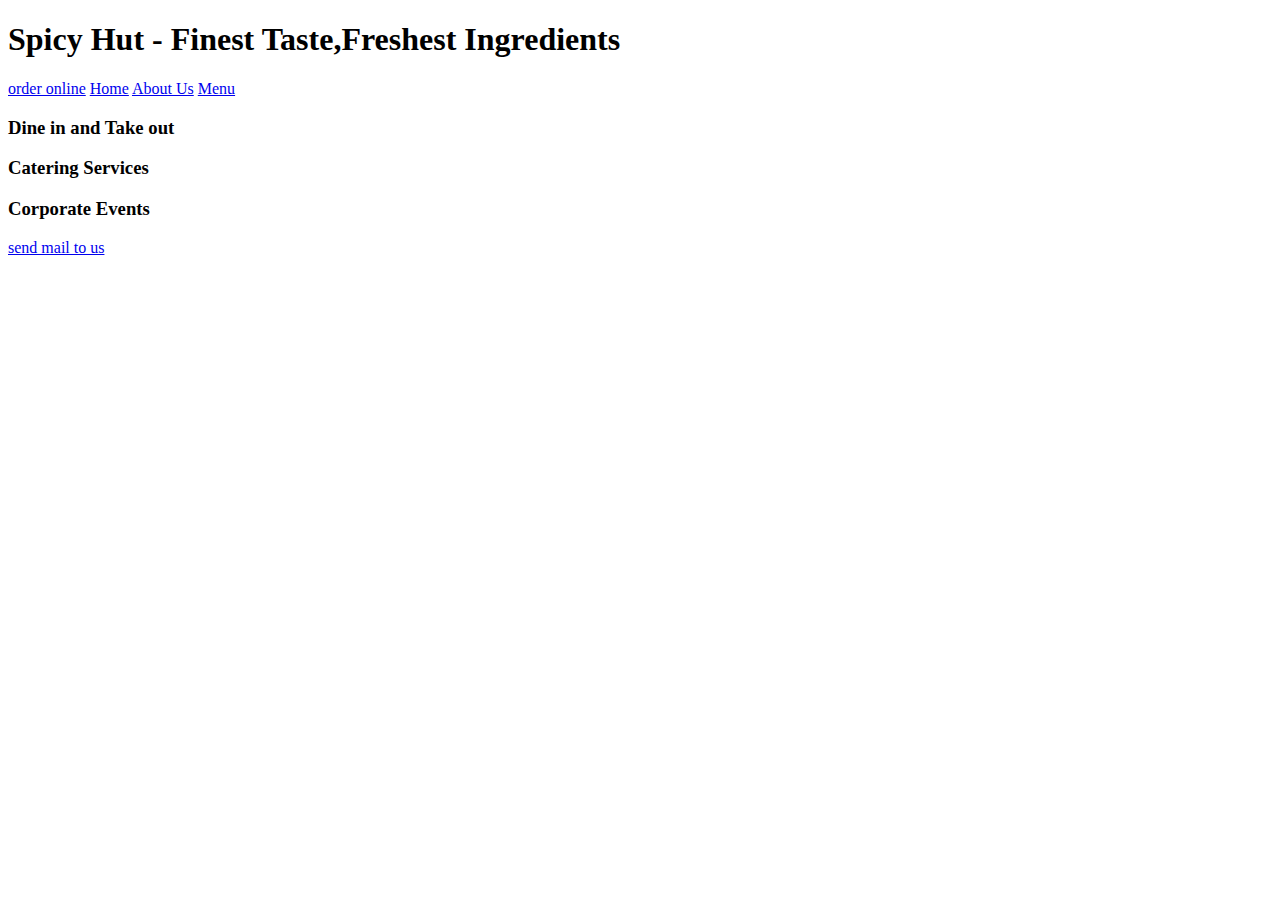
<file: restuarant/index.html>
<!DOCTYPE html>
<html lang="en">
<head>
    <meta charset="UTF-8">
    <meta name="viewport" content="width=device-width, initial-scale=1.0">
    <title>Document</title>
</head>
<body>
    <h1>Spicy Hut - Finest Taste,Freshest Ingredients</h1>
    <a href="https://www.swiggy.com/" target="_blank">order online</a>
    <a href="index.html">Home</a>
    <a href="about.html">About Us</a>
    <a href="menu.html">Menu</a>
    <h3>Dine in and Take out</h3>
    <h3>Catering Services</h3>
    <h3>Corporate Events</h3>
    <a href="mailto:mahesh0352002@gmail.com">send mail to us</a>
    
</body>
</html>
</file>
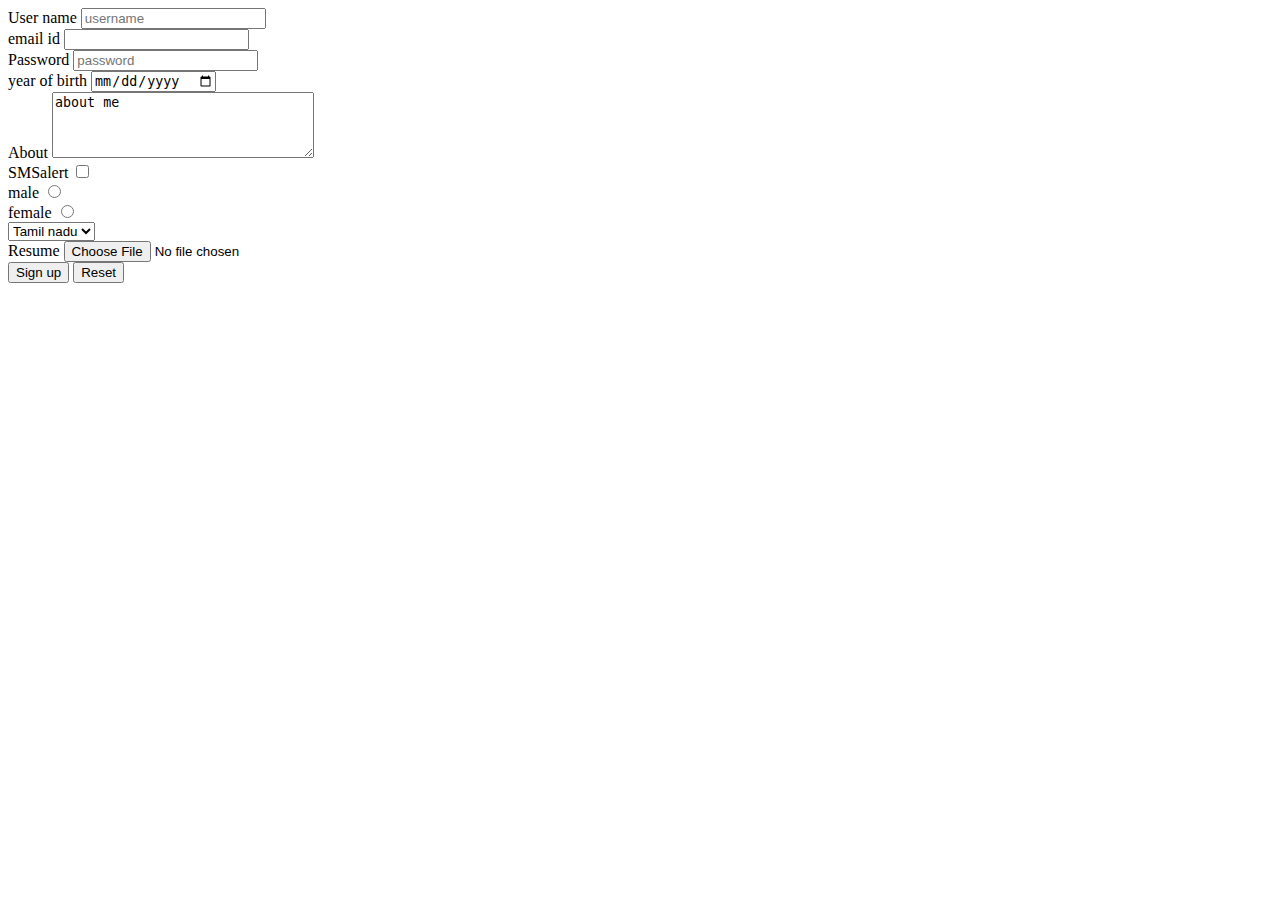
<file: form.html>
<!DOCTYPE html>
<html lang="en">
<head>
    <meta charset="UTF-8">
    <meta name="viewport" content="width=device-width, initial-scale=1.0">
    <title>Document</title>
</head>
<body>
    <form action="formsignup.html" method="GET" enctype="multipart/form-data">
        <div>
            <label for="username">User name</label>
            <input type="text" name="username" id="username" placeholder="username" required>
        </div>
        <div>
            <label for="email">email id</label>
            <input type="email" name="email" id="email">
        </div>

        <div>
            <label>Password</label>
            <input type="password" name="password" placeholder="password" required>
        </div>
        <div>
            <label for="yearofbirth">year of birth</label>
            <input type="date" name="yearofbirth" id="yearofbirth">
        </div>
        <div>
            <label for="about">About</label>
            <textarea name="about" cols="30"rows='4'>about me</textarea>
        </div>
        <div>
            <label for="smsalert">SMSalert</label>
            <input type="checkbox" name="smsalert" id="smsalert">
        </div>
        <div>
            <label for="male">male</label>
            <input type="radio" name="gender" id="male" value="male">
        </div>

        <div>
            <label for="female">female</label>
            <input type="radio" name="gender" id="female" value="female">
        </div>

        <div>
            <select name="state" id="state">
            <option value="tamilnadu">Tamil nadu</option>
            <option value="kerala" label="Kerala"></option>
            </select>
        </div>
        <div>
            <label for="file">Resume</label>
            <input type="file" id="file" name="file">
        </div>

        <button type="submit">Sign up</button>
        <button type="reset">Reset</button>


         

    </form>
</body>
</html>
</file>
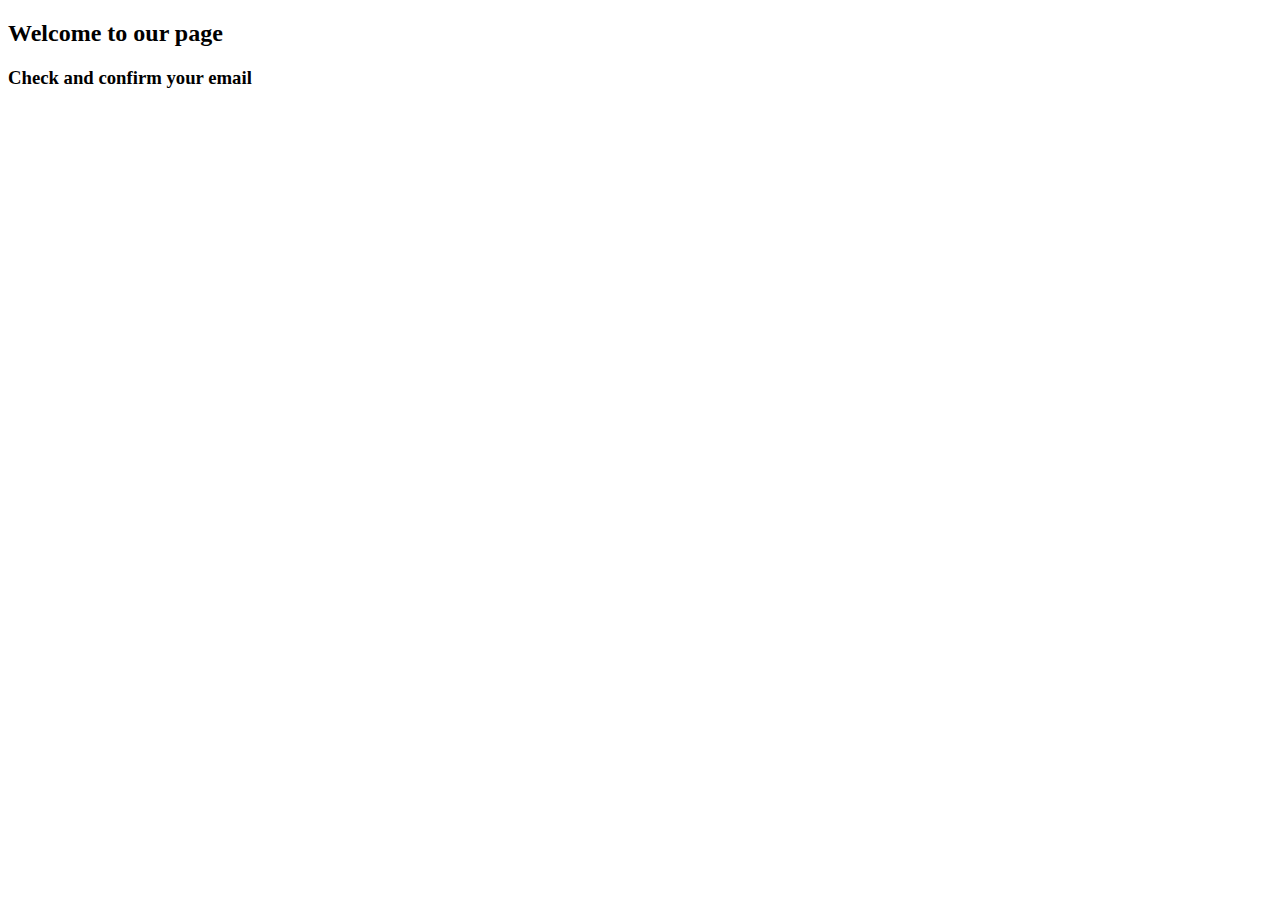
<file: formsignup.html>
<!DOCTYPE html>
<html lang="en">
<head>
    <meta charset="UTF-8">
    <meta name="viewport" content="width=device-width, initial-scale=1.0">
    <title>Document</title>
</head>
<body>
    <h2>Welcome to our page</h2>
    <h3>Check and confirm your email</h3>
</body>
</html>
</file>
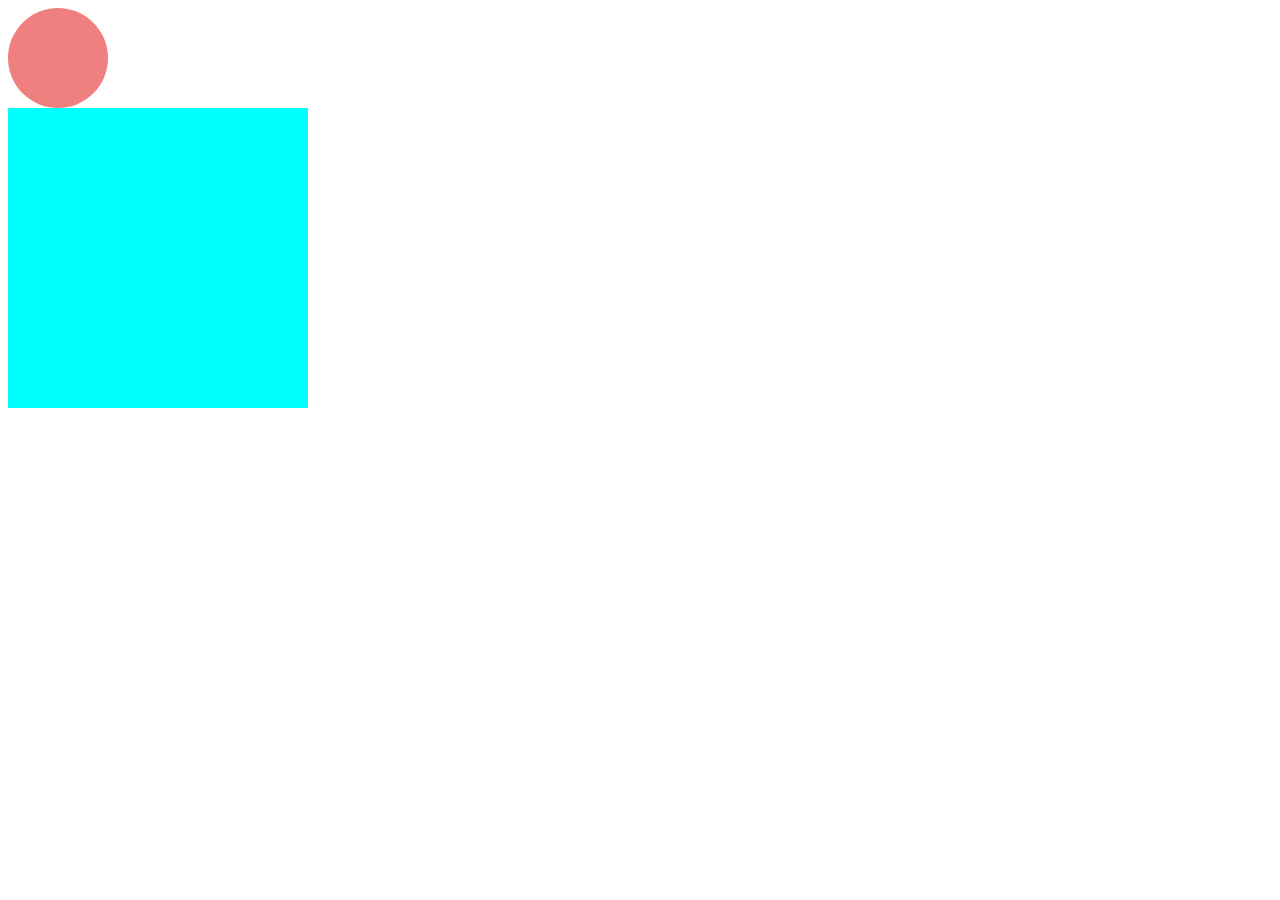
<file: css/animedemo.html>
<!DOCTYPE html>
<html lang="en">
<head>
    <meta charset="UTF-8">
    <meta name="viewport" content="width=device-width, initial-scale=1.0">
    <title>Document</title>
    <link rel="stylesheet" href="anime.css" type="text/css">
</head>
<body>
    <div class="box"></div>
    <div class="square"></div>
    
</body>
</html>
</file>
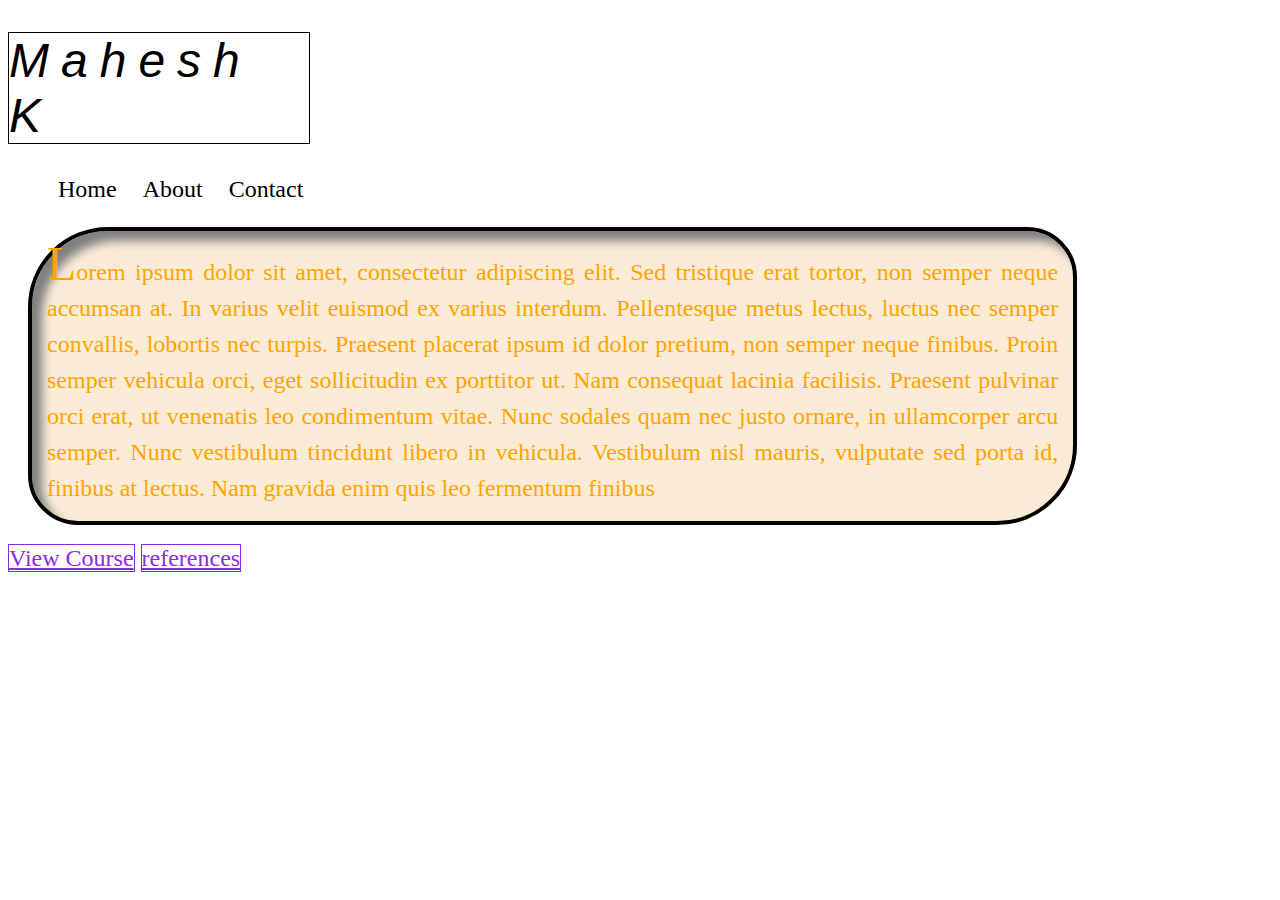
<file: css/cssdemo.html>
<!DOCTYPE html>
<html lang="en">
<head>
    <title>Document</title>
    <link rel="stylesheet" href="styles.css" type="text/css">
</head>
<body>
    <h1>Mahesh k</h1>
    <div>
        <ul>
            <li>Home</li>
            <li>About</li>
            <li class="coming-soon">Services</li>
            <li>Contact</li>

        </ul>
    </div>
    <div>
        <p class="box">Lorem ipsum dolor sit amet, consectetur adipiscing elit. Sed tristique erat tortor, non semper neque accumsan at. In varius velit euismod ex varius interdum. Pellentesque metus lectus, luctus nec semper convallis, lobortis nec turpis. Praesent placerat ipsum id dolor pretium, non semper neque finibus. Proin semper vehicula orci, eget sollicitudin ex porttitor ut. Nam consequat lacinia facilisis. Praesent pulvinar orci erat, ut venenatis leo condimentum vitae. Nunc sodales quam nec justo ornare, in ullamcorper arcu semper. Nunc vestibulum tincidunt libero in vehicula. Vestibulum nisl mauris, vulputate sed porta id, finibus at lectus. Nam gravida enim quis leo fermentum finibus</p>
    </div>
    
   <a href="">View Course</a> 
   <a href="">references</a>
</body>
</html>
</file>
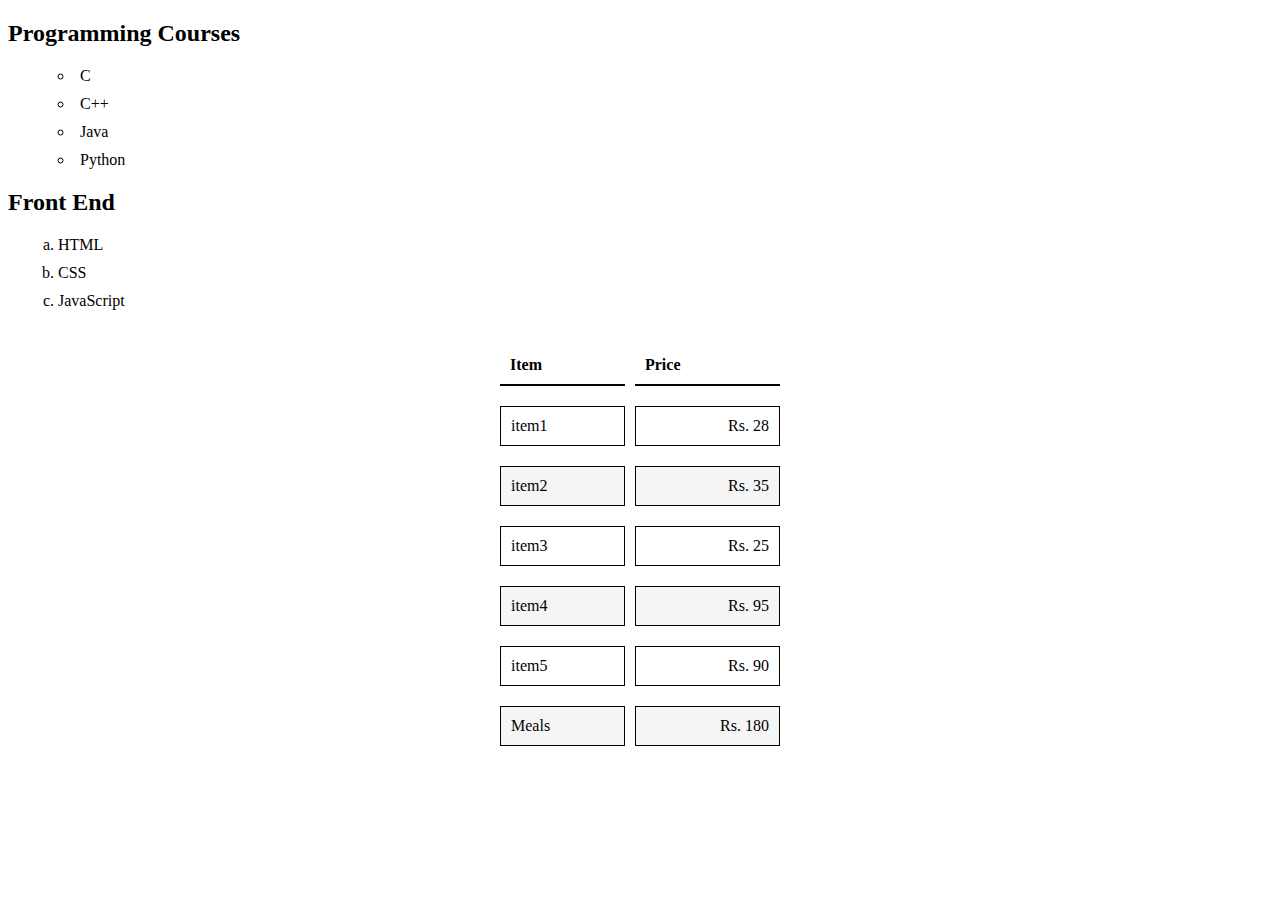
<file: css/cssdemo2.html>
<!DOCTYPE html>
<html lang="en">
<head>
    <meta charset="UTF-8">
    <meta name="viewport" content="width=device-width, initial-scale=1.0">
    <title>Document</title>
    <link rel="stylesheet" href="style2.css"type=text/css>
</head>
<body>
    <h2>Programming Courses</h2>
    <ul>
        <li>C</li>
        <li>C++</li>
        <li>Java</li>
        <li>Python</li>
    </ul>
    
    <h2>Front End</h2>
    <ol>
        <li>HTML</li>
        <li>CSS</li>
        <li>JavaScript</li>
    </ol>
    <table>
        <thead>
            <tr>
                <th>Item</th>
                <th>Price</th>
            </tr>
        </thead>
        <tbody>
            <tr>
                <td>item1</td>
                <td class="amt">Rs. 28</td>
            </tr>
            <tr>
                <td>item2</td>
                <td class="amt">Rs.  35</td>
            </tr>
            <tr>
                <td>item3</td>
                <td class="amt">Rs. 25</td>
            </tr>
            <tr>
                <td>item4</td>
                <td class="amt">Rs. 95</td>
            </tr>
            <tr>
                <td>item5</td>
                <td class="amt">Rs. 90</td>
            </tr>
            <tr>
                <td>Meals</td>
                <td class="amt">Rs. 180</td>
            </tr>
        </tbody>
    </table>


</body>
</html>
</file>
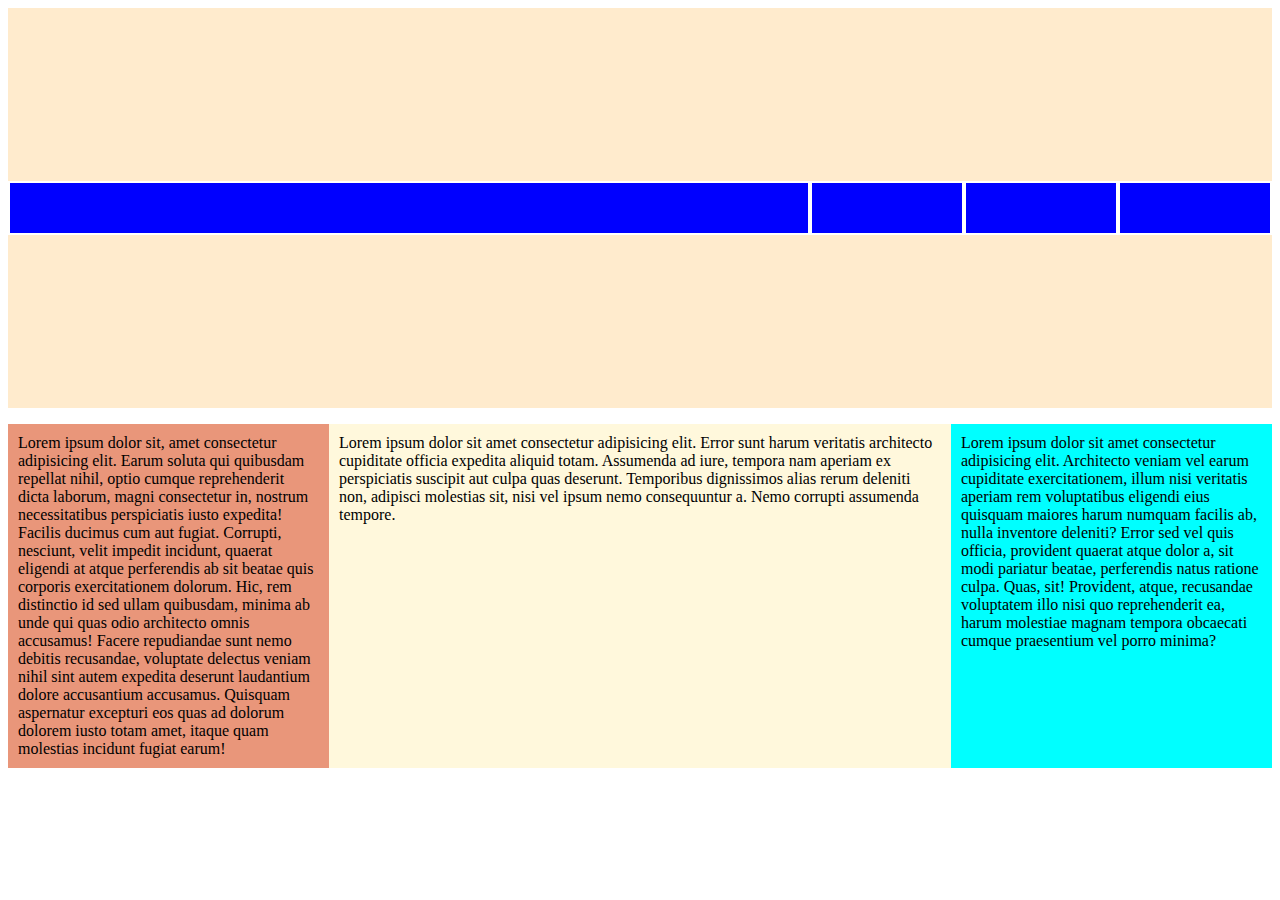
<file: css/flexboxdemo.html>
<!DOCTYPE html>
<html lang="en">
<head>
    <meta charset="UTF-8">
    <meta name="viewport" content="width=device-width, initial-scale=1.0">
    <title>Document</title>
    <link rel="stylesheet" href="flexbox.css" type="text/css">
</head>
<body>
    <div class="outerbox">
        <div class="box box1"></div>
        <div class="box box2"></div>
        <div class="box box3"></div>
        <div class="box box4"></div>
    </div>
<div class="container">
    <p class="para1">Lorem ipsum dolor sit amet consectetur adipisicing elit. Architecto veniam vel earum cupiditate exercitationem, illum nisi veritatis aperiam rem voluptatibus eligendi eius quisquam maiores harum numquam facilis ab, nulla inventore deleniti? Error sed vel quis officia, provident quaerat atque dolor a, sit modi pariatur beatae, perferendis natus ratione culpa. Quas, sit! Provident, atque, recusandae voluptatem illo nisi quo reprehenderit ea, harum molestiae magnam tempora obcaecati cumque praesentium vel porro minima?</p>
    <p class="para2">Lorem ipsum dolor sit, amet consectetur adipisicing elit. Earum soluta qui quibusdam repellat nihil, optio cumque reprehenderit dicta laborum, magni consectetur in, nostrum necessitatibus perspiciatis iusto expedita! Facilis ducimus cum aut fugiat. Corrupti, nesciunt, velit impedit incidunt, quaerat eligendi at atque perferendis ab sit beatae quis corporis exercitationem dolorum. Hic, rem distinctio id sed ullam quibusdam, minima ab unde qui quas odio architecto omnis accusamus! Facere repudiandae sunt nemo debitis recusandae, voluptate delectus veniam nihil sint autem expedita deserunt laudantium dolore accusantium accusamus. Quisquam aspernatur excepturi eos quas ad dolorum dolorem iusto totam amet, itaque quam molestias incidunt fugiat earum!</p>
    <p class="para3">Lorem ipsum dolor sit amet consectetur adipisicing elit. Error sunt harum veritatis architecto cupiditate officia expedita aliquid totam. Assumenda ad iure, tempora nam aperiam ex perspiciatis suscipit aut culpa quas deserunt. Temporibus dignissimos alias rerum deleniti non, adipisci molestias sit, nisi vel ipsum nemo consequuntur a. Nemo corrupti assumenda tempore.</p>
</div>
</body>
</html>
</file>
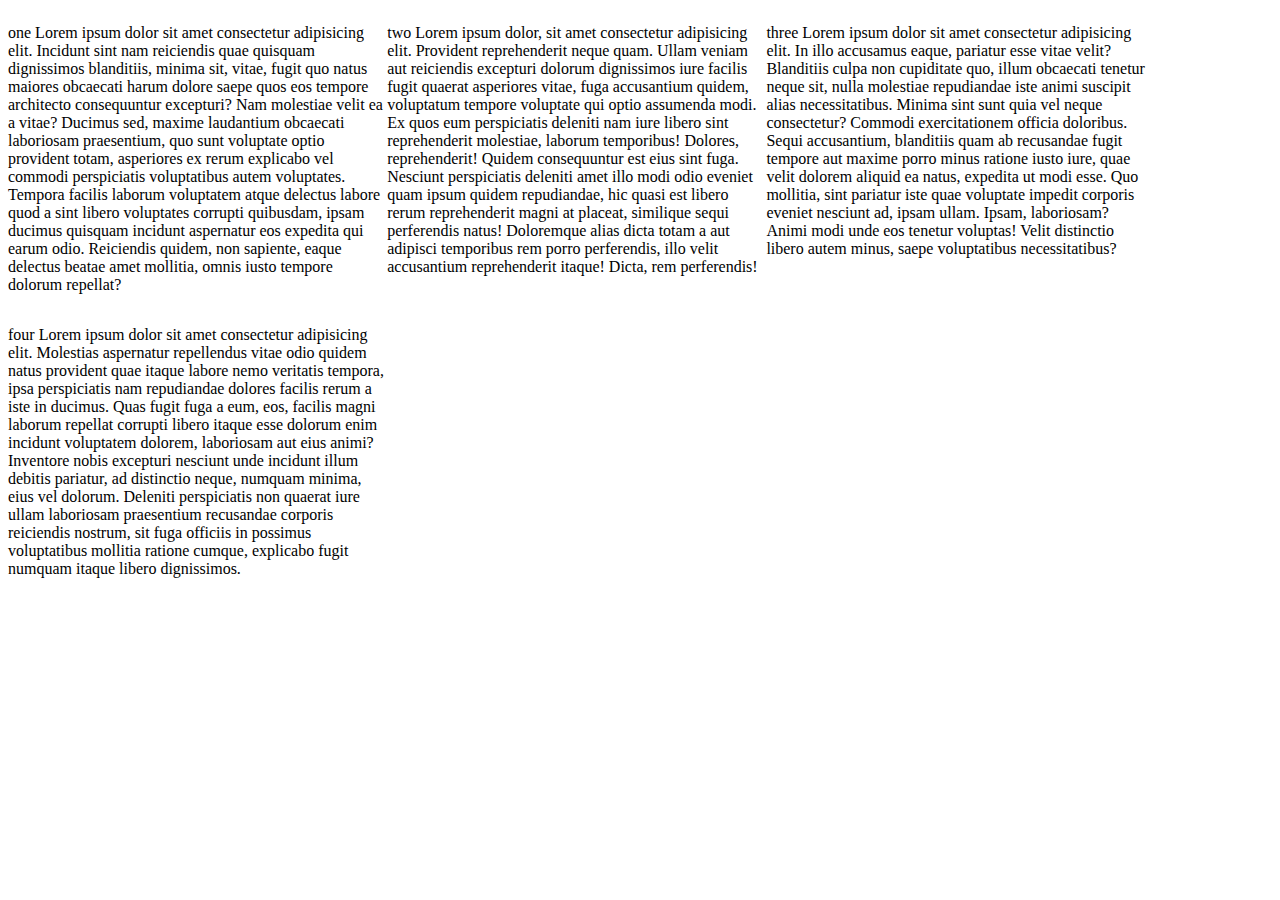
<file: css/floatdemo.html>
<!DOCTYPE html>
<html lang="en">
<head>
    <meta charset="UTF-8">
    <meta name="viewport" content="width=device-width, initial-scale=1.0">
    <title>Document</title>
    <link rel="stylesheet" href="float.css" type="text/css">
</head>
<body>
    <div class="col">
        <p>one Lorem ipsum dolor sit amet consectetur adipisicing elit. Incidunt sint nam reiciendis quae quisquam dignissimos blanditiis, minima sit, vitae, fugit quo natus maiores obcaecati harum dolore saepe quos eos tempore architecto consequuntur excepturi? Nam molestiae velit ea a vitae? Ducimus sed, maxime laudantium obcaecati laboriosam praesentium, quo sunt voluptate optio provident totam, asperiores ex rerum explicabo vel commodi perspiciatis voluptatibus autem voluptates. Tempora facilis laborum voluptatem atque delectus labore quod a sint libero voluptates corrupti quibusdam, ipsam ducimus quisquam incidunt aspernatur eos expedita qui earum odio. Reiciendis quidem, non sapiente, eaque delectus beatae amet mollitia, omnis iusto tempore dolorum repellat?</p>
        <p>two Lorem ipsum dolor, sit amet consectetur adipisicing elit. Provident reprehenderit neque quam. Ullam veniam aut reiciendis excepturi dolorum dignissimos iure facilis fugit quaerat asperiores vitae, fuga accusantium quidem, voluptatum tempore voluptate qui optio assumenda modi. Ex quos eum perspiciatis deleniti nam iure libero sint reprehenderit molestiae, laborum temporibus! Dolores, reprehenderit! Quidem consequuntur est eius sint fuga. Nesciunt perspiciatis deleniti amet illo modi odio eveniet quam ipsum quidem repudiandae, hic quasi est libero rerum reprehenderit magni at placeat, similique sequi perferendis natus! Doloremque alias dicta totam a aut adipisci temporibus rem porro perferendis, illo velit accusantium reprehenderit itaque! Dicta, rem perferendis!</p>
        <p>three Lorem ipsum dolor sit amet consectetur adipisicing elit. In illo accusamus eaque, pariatur esse vitae velit? Blanditiis culpa non cupiditate quo, illum obcaecati tenetur neque sit, nulla molestiae repudiandae iste animi suscipit alias necessitatibus. Minima sint sunt quia vel neque consectetur? Commodi exercitationem officia doloribus. Sequi accusantium, blanditiis quam ab recusandae fugit tempore aut maxime porro minus ratione iusto iure, quae velit dolorem aliquid ea natus, expedita ut modi esse. Quo mollitia, sint pariatur iste quae voluptate impedit corporis eveniet nesciunt ad, ipsam ullam. Ipsam, laboriosam? Animi modi unde eos tenetur voluptas! Velit distinctio libero autem minus, saepe voluptatibus necessitatibus?</p>
        <p>four Lorem ipsum dolor sit amet consectetur adipisicing elit. Molestias aspernatur repellendus vitae odio quidem natus provident quae itaque labore nemo veritatis tempora, ipsa perspiciatis nam repudiandae dolores facilis rerum a iste in ducimus. Quas fugit fuga a eum, eos, facilis magni laborum repellat corrupti libero itaque esse dolorum enim incidunt voluptatem dolorem, laboriosam aut eius animi? Inventore nobis excepturi nesciunt unde incidunt illum debitis pariatur, ad distinctio neque, numquam minima, eius vel dolorum. Deleniti perspiciatis non quaerat iure ullam laboriosam praesentium recusandae corporis reiciendis nostrum, sit fuga officiis in possimus voluptatibus mollitia ratione cumque, explicabo fugit numquam itaque libero dignissimos.</p>
    </div>
</body>
</html>
</file>
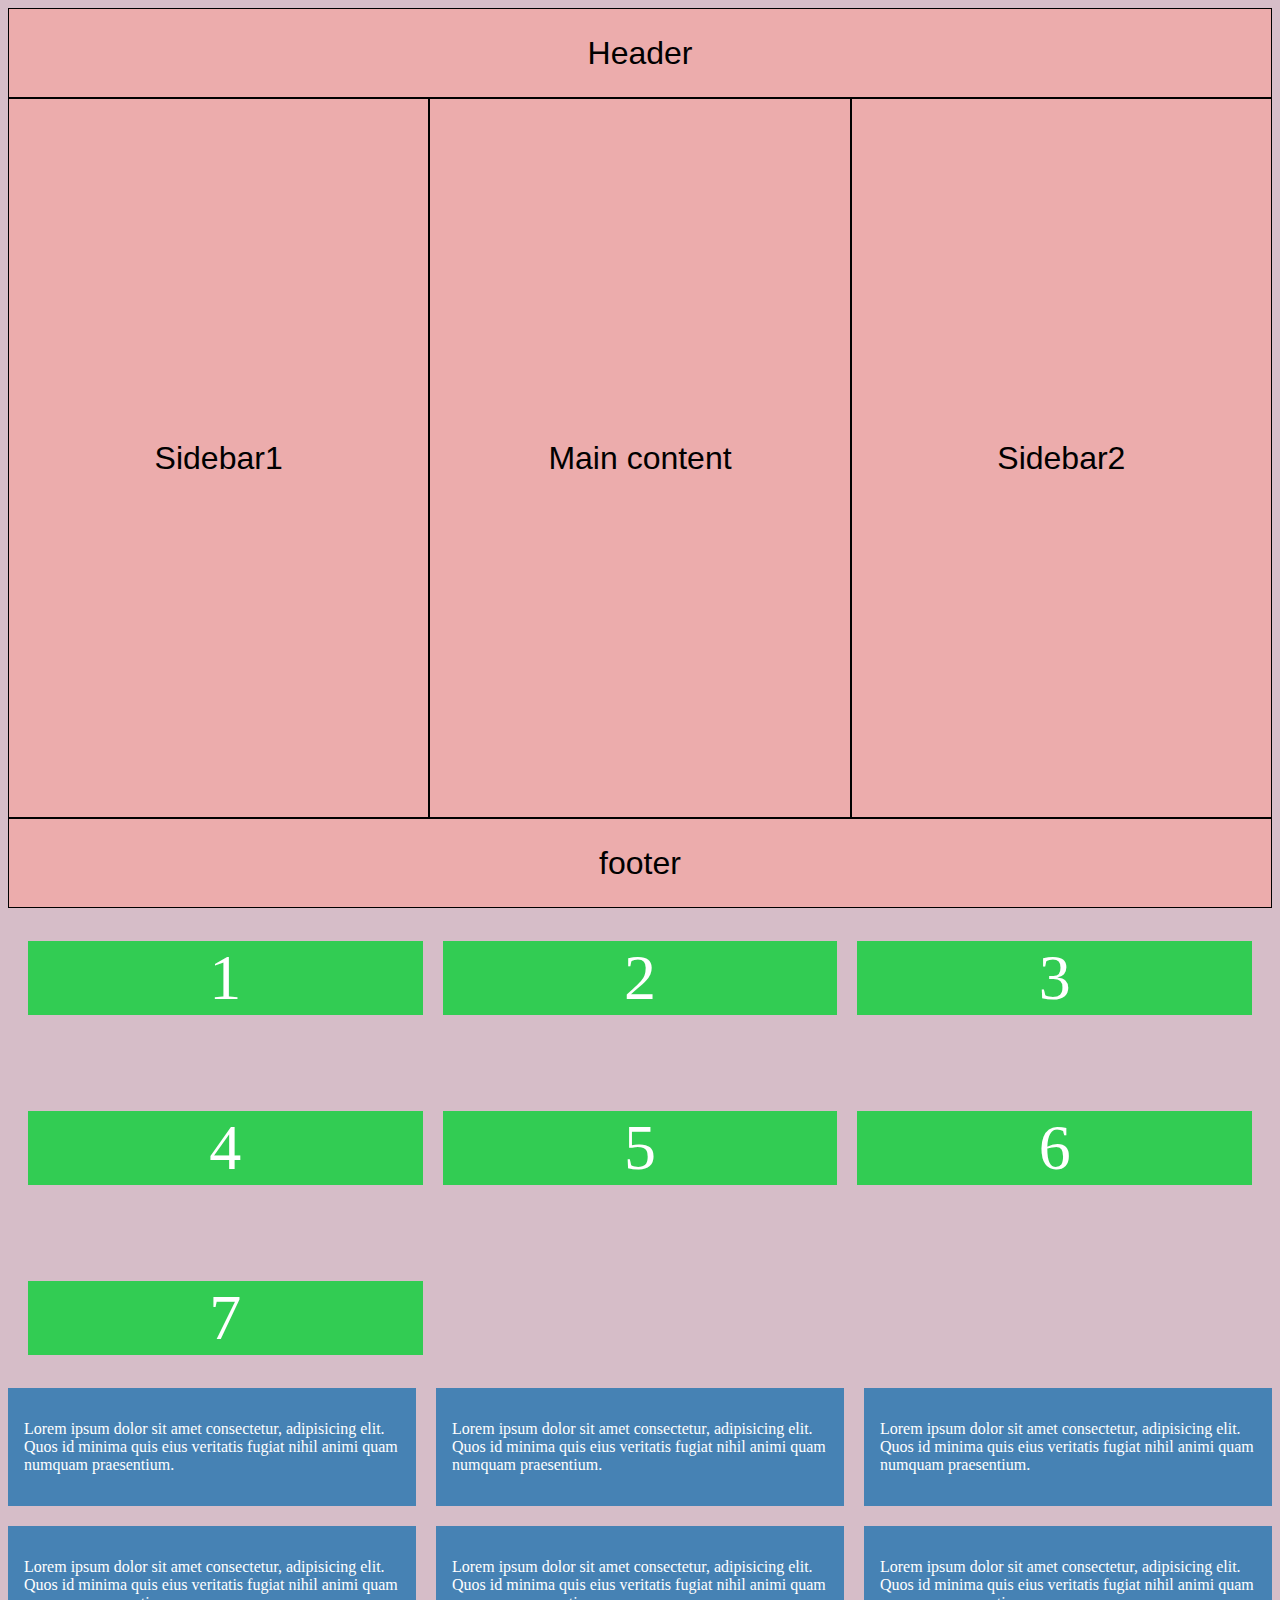
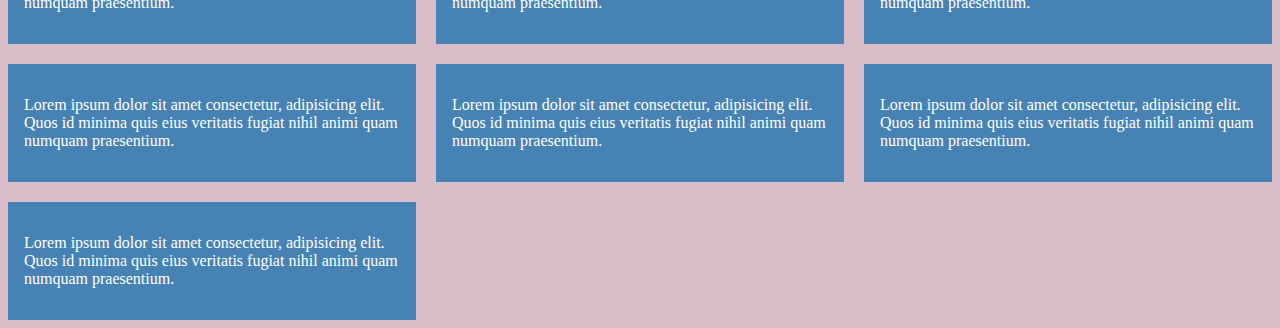
<file: css/griddemo.html>
<!DOCTYPE html>
<html lang="en">
<head>
    <meta charset="UTF-8">
    <meta name="viewport" content="width=device-width, initial-scale=1.0">
    <title>Document</title>
    <link rel="stylesheet" href="grid.css" type="text/css">
</head>

<body>
    <div class="layout">
        <div class="header">Header</div>
        <div class="sidebar1">Sidebar1</div>
        <div class="main">Main content</div>
        <div class="sidebar2">Sidebar2</div>
        <div class="footer">footer</div>

    </div>
    <div class="outerbox">
        <div class="box box1">1</div>
        <div class="box box2">2</div>
        <div class="box box3">3</div>
        <div class="box box4">4</div>
        <div class="box box5">5</div>
        <div class="box box6">6</div>
        <div class="box box7">7</div>
    </div>

    <div class="container">
        <div class="para">
            <p>Lorem ipsum dolor sit amet consectetur, adipisicing elit. Quos id minima quis eius veritatis fugiat nihil animi quam numquam praesentium.</p>
        </div>
        <div class="para">
            <p>Lorem ipsum dolor sit amet consectetur, adipisicing elit. Quos id minima quis eius veritatis fugiat nihil animi quam numquam praesentium.</p>
        </div>
        <div class="para">
            <p>Lorem ipsum dolor sit amet consectetur, adipisicing elit. Quos id minima quis eius veritatis fugiat nihil animi quam numquam praesentium.</p>
        </div>
        <div class="para">
            <p>Lorem ipsum dolor sit amet consectetur, adipisicing elit. Quos id minima quis eius veritatis fugiat nihil animi quam numquam praesentium.</p>
        </div>
        <div class="para">
            <p>Lorem ipsum dolor sit amet consectetur, adipisicing elit. Quos id minima quis eius veritatis fugiat nihil animi quam numquam praesentium.</p>
        </div>
        <div class="para">
            <p>Lorem ipsum dolor sit amet consectetur, adipisicing elit. Quos id minima quis eius veritatis fugiat nihil animi quam numquam praesentium.</p>
        </div>
        <div class="para">
            <p>Lorem ipsum dolor sit amet consectetur, adipisicing elit. Quos id minima quis eius veritatis fugiat nihil animi quam numquam praesentium.</p>
        </div>
        <div class="para">
            <p>Lorem ipsum dolor sit amet consectetur, adipisicing elit. Quos id minima quis eius veritatis fugiat nihil animi quam numquam praesentium.</p>
        </div>
        <div class="para">
            <p>Lorem ipsum dolor sit amet consectetur, adipisicing elit. Quos id minima quis eius veritatis fugiat nihil animi quam numquam praesentium.</p>
        </div>
        <div class="para">
            <p>Lorem ipsum dolor sit amet consectetur, adipisicing elit. Quos id minima quis eius veritatis fugiat nihil animi quam numquam praesentium.</p>
        </div>
        

        
    </div>
    
</body>
</html>
</file>
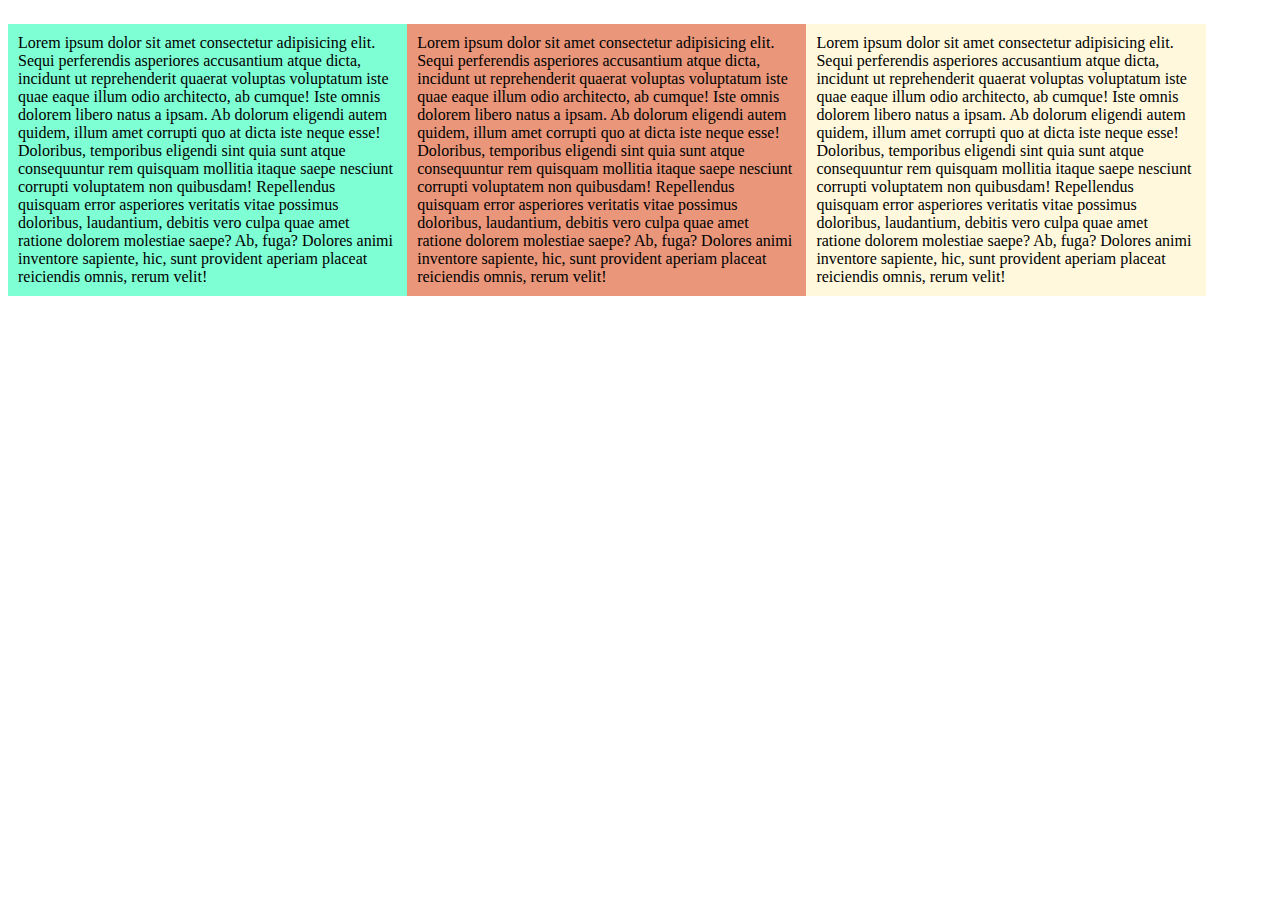
<file: css/mediademo.html>
<!DOCTYPE html>
<html lang="en">
<head>
    <meta charset="UTF-8">
    <meta name="viewport" content="width=device-width, initial-scale=1.0">
    <title>Document</title>
    <link rel="stylesheet" href="media.css" type="text/css">
</head>
<body>
    <div class="container">
        <p class="para1">Lorem ipsum dolor sit amet consectetur adipisicing elit. Sequi perferendis asperiores accusantium atque dicta, incidunt ut reprehenderit quaerat voluptas voluptatum iste quae eaque illum odio architecto, ab cumque! Iste omnis dolorem libero natus a ipsam. Ab dolorum eligendi autem quidem, illum amet corrupti quo at dicta iste neque esse! Doloribus, temporibus eligendi sint quia sunt atque consequuntur rem quisquam mollitia itaque saepe nesciunt corrupti voluptatem non quibusdam! Repellendus quisquam error asperiores veritatis vitae possimus doloribus, laudantium, debitis vero culpa quae amet ratione dolorem molestiae saepe? Ab, fuga? Dolores animi inventore sapiente, hic, sunt provident aperiam placeat reiciendis omnis, rerum velit!</p>
        <p class="para2">Lorem ipsum dolor sit amet consectetur adipisicing elit. Sequi perferendis asperiores accusantium atque dicta, incidunt ut reprehenderit quaerat voluptas voluptatum iste quae eaque illum odio architecto, ab cumque! Iste omnis dolorem libero natus a ipsam. Ab dolorum eligendi autem quidem, illum amet corrupti quo at dicta iste neque esse! Doloribus, temporibus eligendi sint quia sunt atque consequuntur rem quisquam mollitia itaque saepe nesciunt corrupti voluptatem non quibusdam! Repellendus quisquam error asperiores veritatis vitae possimus doloribus, laudantium, debitis vero culpa quae amet ratione dolorem molestiae saepe? Ab, fuga? Dolores animi inventore sapiente, hic, sunt provident aperiam placeat reiciendis omnis, rerum velit!</p>
        <p class="para3">Lorem ipsum dolor sit amet consectetur adipisicing elit. Sequi perferendis asperiores accusantium atque dicta, incidunt ut reprehenderit quaerat voluptas voluptatum iste quae eaque illum odio architecto, ab cumque! Iste omnis dolorem libero natus a ipsam. Ab dolorum eligendi autem quidem, illum amet corrupti quo at dicta iste neque esse! Doloribus, temporibus eligendi sint quia sunt atque consequuntur rem quisquam mollitia itaque saepe nesciunt corrupti voluptatem non quibusdam! Repellendus quisquam error asperiores veritatis vitae possimus doloribus, laudantium, debitis vero culpa quae amet ratione dolorem molestiae saepe? Ab, fuga? Dolores animi inventore sapiente, hic, sunt provident aperiam placeat reiciendis omnis, rerum velit!</p>
        
    </div>
</body>
</html>
</file>
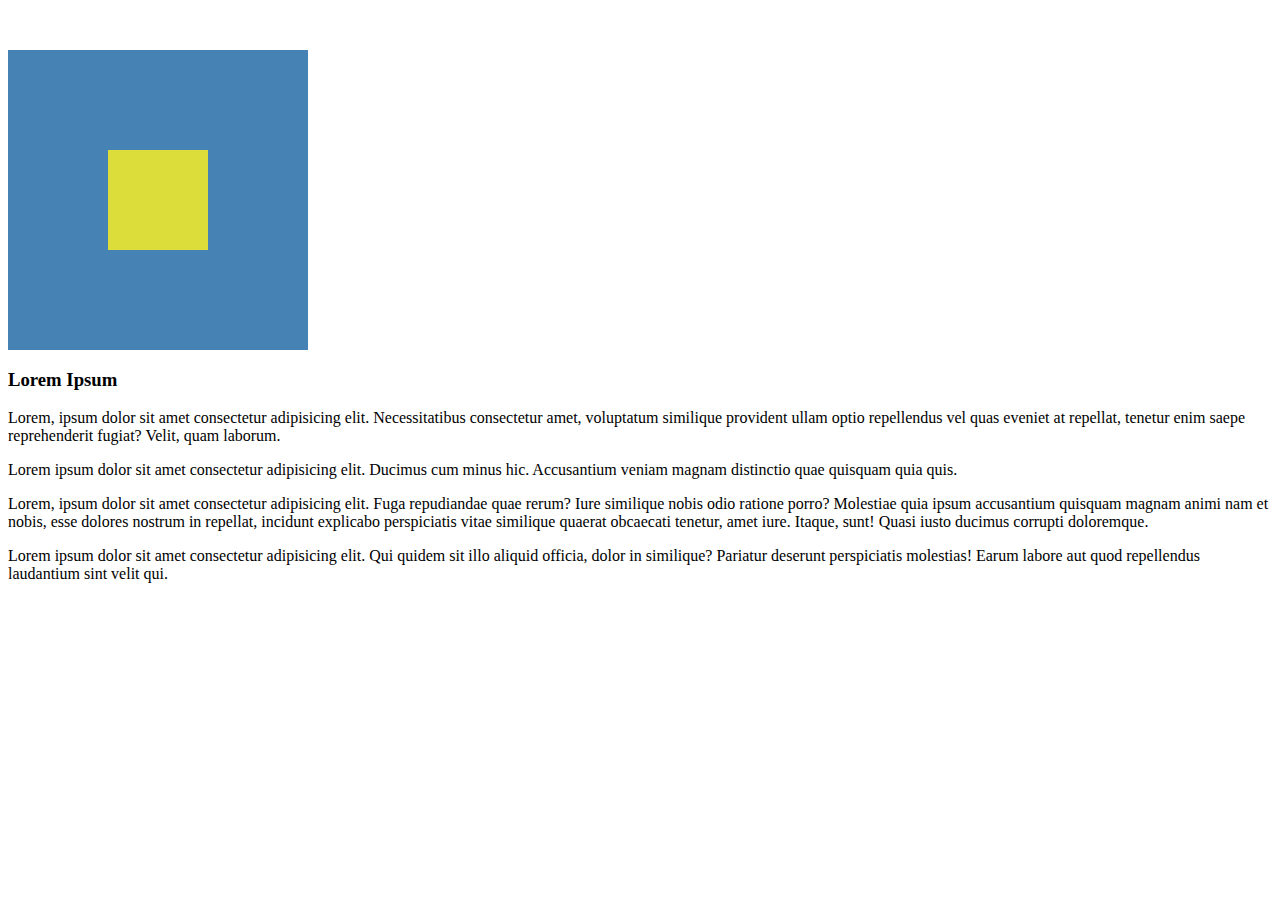
<file: css/positiondemo.html>
<!DOCTYPE html>
<html lang="en">
<head>
    <meta charset="UTF-8">
    <meta name="viewport" content="width=device-width, initial-scale=1.0">
    <title>Document</title>
    <link rel="stylesheet" href="position.css" type="text/css">
</head>
<body>
    <div class="bluebox">
        <div class="yellowbox"></div></div>
    <h3>Lorem Ipsum</h3>
    <p>Lorem, ipsum dolor sit amet consectetur adipisicing elit. Necessitatibus consectetur amet, voluptatum similique provident ullam optio repellendus vel quas eveniet at repellat, tenetur enim saepe reprehenderit fugiat? Velit, quam laborum.</p>
    <p>Lorem ipsum dolor sit amet consectetur adipisicing elit. Ducimus cum minus hic. Accusantium veniam magnam distinctio quae quisquam quia quis.</p>
    <p>Lorem, ipsum dolor sit amet consectetur adipisicing elit. Fuga repudiandae quae rerum? Iure similique nobis odio ratione porro? Molestiae quia ipsum accusantium quisquam magnam animi nam et nobis, esse dolores nostrum in repellat, incidunt explicabo perspiciatis vitae similique quaerat obcaecati tenetur, amet iure. Itaque, sunt! Quasi iusto ducimus corrupti doloremque.</p>
    <p>Lorem ipsum dolor sit amet consectetur adipisicing elit. Qui quidem sit illo aliquid officia, dolor in similique? Pariatur deserunt perspiciatis molestias! Earum labore aut quod repellendus laudantium sint velit qui.</p>
    
</body>
</html>
</file>
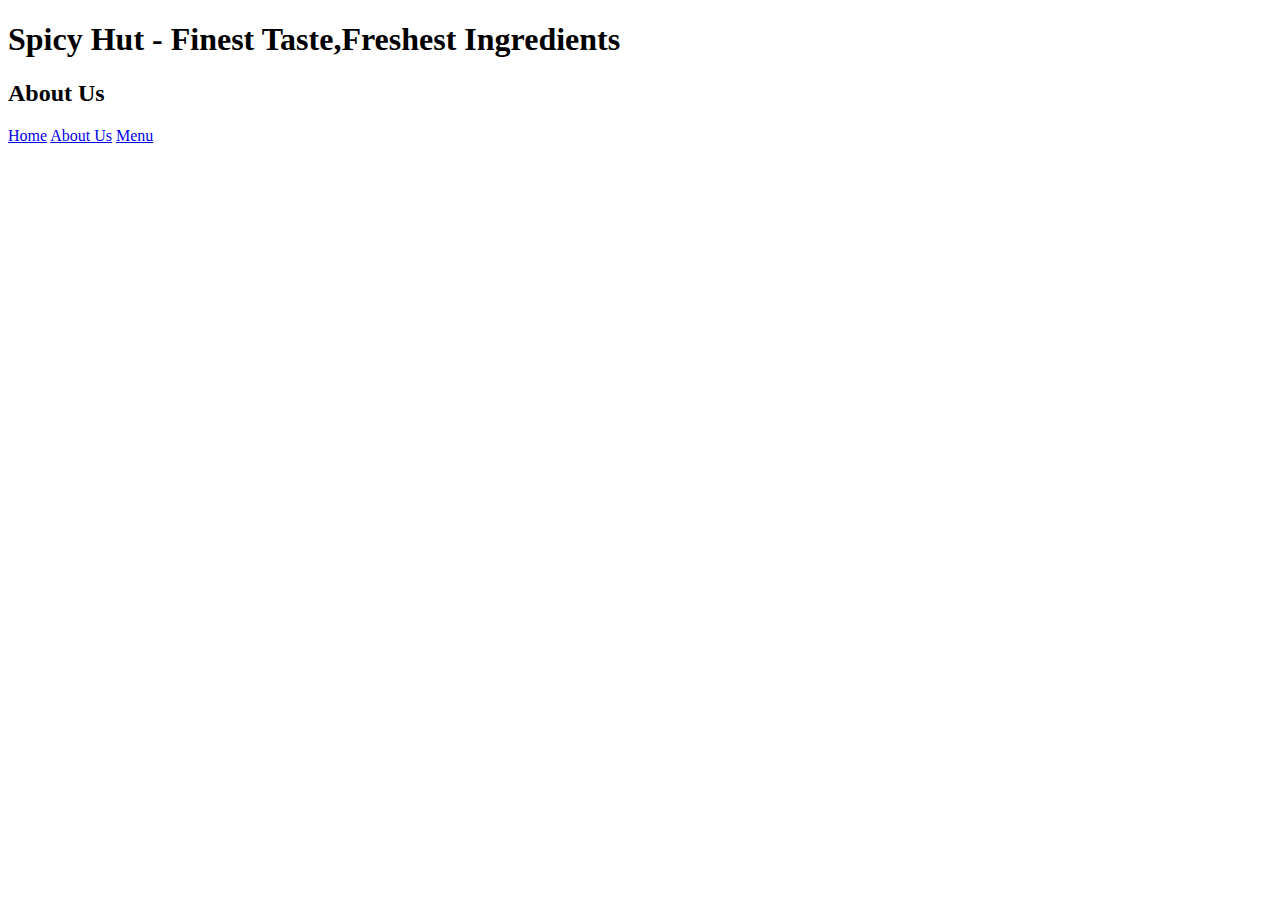
<file: restuarant/about.html>
<!DOCTYPE html>
<html lang="en">
<head>
    <meta charset="UTF-8">
    <meta name="viewport" content="width=device-width, initial-scale=1.0">
    <title>Document</title>
</head>
<body>
    <h1>Spicy Hut - Finest Taste,Freshest Ingredients</h1>
    <h2>About Us</h2>
    <a href="index.html">Home</a>
    <a href="about.html">About Us</a>
    <a href="menu.html">Menu</a>
</body>
</html>
</file>
<file: css/anime.css>
.square{
    width:300px;
    height:300px;
    background-color: aqua;
    /* transition-duration: 3s;
    transition-property: all;
    transition-timing-function: linear;
    transition-delay: 5s; */
    

}

.square:hover{
    /* background-color: blueviolet; */
    width:600px;
    /* transform:rotate(45deg); */
    transform:scaley(0.5);
    transform:translate(20px);
}

.box{
    width:100px;
    height:100px;
    border-radius: 50%;
    position: relative;
    background-color: lightcoral;
    animation-name: circle;
    animation-duration: 3s;
    animation-fill-mode: forwards;
    animation-iteration-count: 5;
}

@keyframes circle{
    50%{

        background-color:darkmagenta ;
        width:50px;
        height:50px;
        left: 300px;
        top:300px;
    }
    100%{
        background-color: cornflowerblue;
        width: 300px;
        height: 300px;
        left:600px;
        top:600px;

    }
}
</file>
<file: css/styles.css>
body{
    font-family: Georgia, 'Times New Roman',serif;
    font-size: 1.5em;
}

h1,h2{
    font-family: Arial, Helvetica, sans-serif;
    font-size: 2em;
    font-weight: normal;
    font-style: italic;
    font-stretch:extra-expanded;
    text-transform: capitalize;
    text-decoration:none;
    letter-spacing: 0.25em;
    word-spacing: 0.25em;
    text-align: left;
    border: 1px solid black;
    width:300px
    
}

p{
    line-height: 1.5em;
    text-align: justify;
    /* text-indent: 50px; */
    /* text-shadow: 0.2px 0.2px 0.2px red;
    border: 1px solid black; */
    border-width:4px;
    border-style: solid;
    border-color:black;
    width:80%;
    /* max-height:300px;
    overflow: scroll; */
    background-color: antiquewhite;
    padding:15px;
    margin:20px;
    /* border-radius: 10px; */
    border-radius:80px 50px;
    box-shadow: inset 10px 10px 10px grey;
}

.paradiv{
    max-width:600px;
    min-width:700px;
    border:1px solid blue;
}

li{
    display:inline;
    margin:10px;
}
.coming-soon{
    display:none;
}

p::first-letter{
    font-size:2em;
}

a:link{
    color:blue;
    border: 1px solid black;
}

a:visited{
    color:blueviolet;
}

a:hover{
    color:pink;
}

a:focus{
color:green;
}

a:active{
    color:aqua;
}

p[class]{
    color:orange;
}
</file>
<file: css/style2.css>
ul{
    /* list-style-image: url(); */
    /* list-style-position: outside; */
    list-style: inside circle;
}

ol{
    list-style-type:lower-alpha;
}

li{
    margin:10px;
}

table{
    width:300px;
    margin:auto;
    border-spacing:10px 20px;
    /* border-collapse: collapse; */
}

th{
    text-transform: capitalize;
    text-align: left;
    border-bottom:2px solid black;
    padding:10px;
}

td{
    padding:10px;
    border:1px solid black;
}

.amt{
    text-align: right;
}

tr:nth-child(even){
    background-color: whitesmoke;
}
</file>
<file: css/flexbox.css>
.outerbox{
    background-color: blanchedalmond;
    min-height: 400px;
    display: flex;
    /* flex-wrap: wrap;; */
    /* flex-direction: column; */
    justify-content: center; /* to horizontally(main axis) align */
    align-items: center; /* to vertically(cross axis) align */
}

.box{
    width: 150px;
    height: 50px;
    background-color: blue;
    border: 2px solid white;
}

.box1{
   /* flex-shrink:0; */
   flex:1 2 0px; /* grow shrink basis */
}
.box2{
  /* flex-grow:2;
  flex-basis:0; */

}
.box3{
  /* flex-grow:1;
  flex-basis:0; */
}
.box4{

}
.container{
    display: flex;
}

p{
    padding: 10px;
}

.para1{
    background-color: aqua;
    flex: 1;
    order: 3;
}

.para2{
    background-color: darksalmon;
    flex: 1;
    order: 1;
    
}

.para3{
    background-color: cornsilk;
    flex: 2;
    order: 2;
}
</file>
<file: css/float.css>
.col p{
    width:30%;
    float:left;
}

.col p:nth-child(4){
    clear:left;
}
</file>
<file: css/grid.css>
body{
    background-color: rgb(214,189,200);
}

.layout{
    display:grid;
    grid-template-columns: 1fr 1fr 1fr;
    grid-template-rows: 10vh 80vh 10vh;
    grid-template-areas: 
    "h h h"
    "sb1 m sb2"
    "f f f"
    ;
}
.header{
    grid-area:h;
}
.sidebar1{
    grid-area:sb1;
}
.sidebar2{
    grid-area:sb2;
}
.main{
    grid-area: m;
}
.footer{
    grid-area: f;
}
.layout div{
    display:grid;
    justify-content: center;
    align-items: center;
    border:1px solid black;
    background-color: #ecacac;
    font-size: 2rem;
    font-family: Impact, Haettenschweiler, 'Arial Narrow Bold', sans-serif;
}

.container{
    display:grid;
    /* grid-template-columns: 1fr 1fr 1fr; */
    /* grid-template-columns: 300px 2fr 1fr; */
    /* grid-template-columns: repeat(3,1fr); */
    /* grid-template-columns: repeat(auto-fit,minmax(200px,1fr)); */
    grid-template-columns: minmax(200px,1fr) 1fr 1fr;
    /* column-gap: 20px;
    row-gap: 20px; */
    gap:20px;





}

.para{
    padding:1rem;
    background-color: steelblue;
    color:white
}

.outerbox{
    display:grid;
    margin:20px;
    grid-template-columns: repeat(3,1fr);
    grid-template-rows: 100px 200px 100px;
    gap:20px;
    /* grid-auto-flow: column; */
    align-items: center;

}

.box{
    background-color: rgb(50,204,83);
    color:white;
    font-size:4rem;
    display:grid;
    justify-content: center;
    align-items: center;
}

.box1{
    /* grid-column-start: 1;
    grid-column-end:3;
 */
/* 
 grid-column: span 2; */
}

/* .box2{
    grid-row:span 2;
} */
</file>
<file: css/media.css>
.para1{
    background-color: aquamarine;
}

.para2{
    background-color: darksalmon;
}

.para3{
    background-color: cornsilk;
}

@media (min-width:801px){
    .container p{
        width:30%;
        float:left;
        padding:10px
    }
}

@media print{
    body{
        background-color: none;
    }
}
</file>
<file: css/position.css>
.bluebox{
    background-color: steelblue;
    width: 300px;
    height: 300px;
    margin-top: 50px;
    position: relative;
}

.yellowbox{
    width: 100px;
    height: 100px;
    background-color: rgb(220, 220, 58);
    position: absolute;  /*fixed or sticky (other parameter */
    top:100px;
    left:100px;
}
</file>
